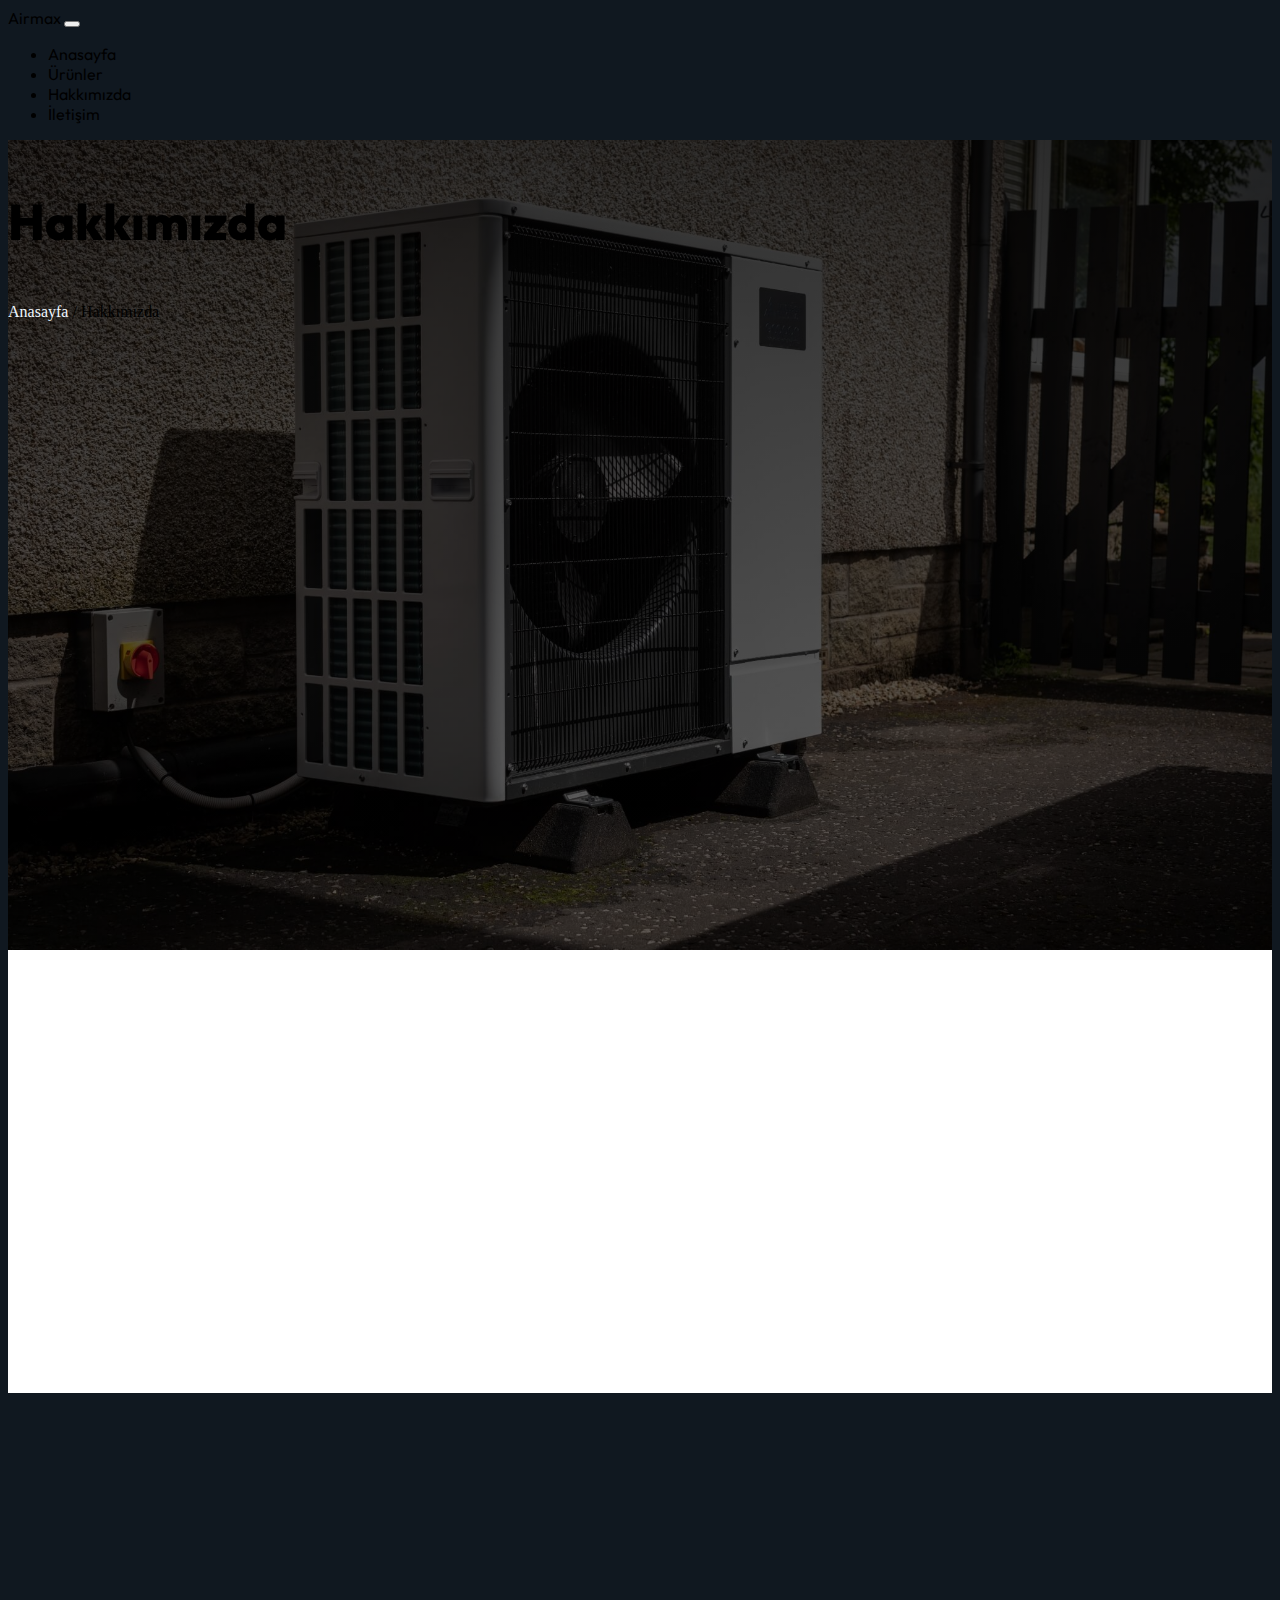
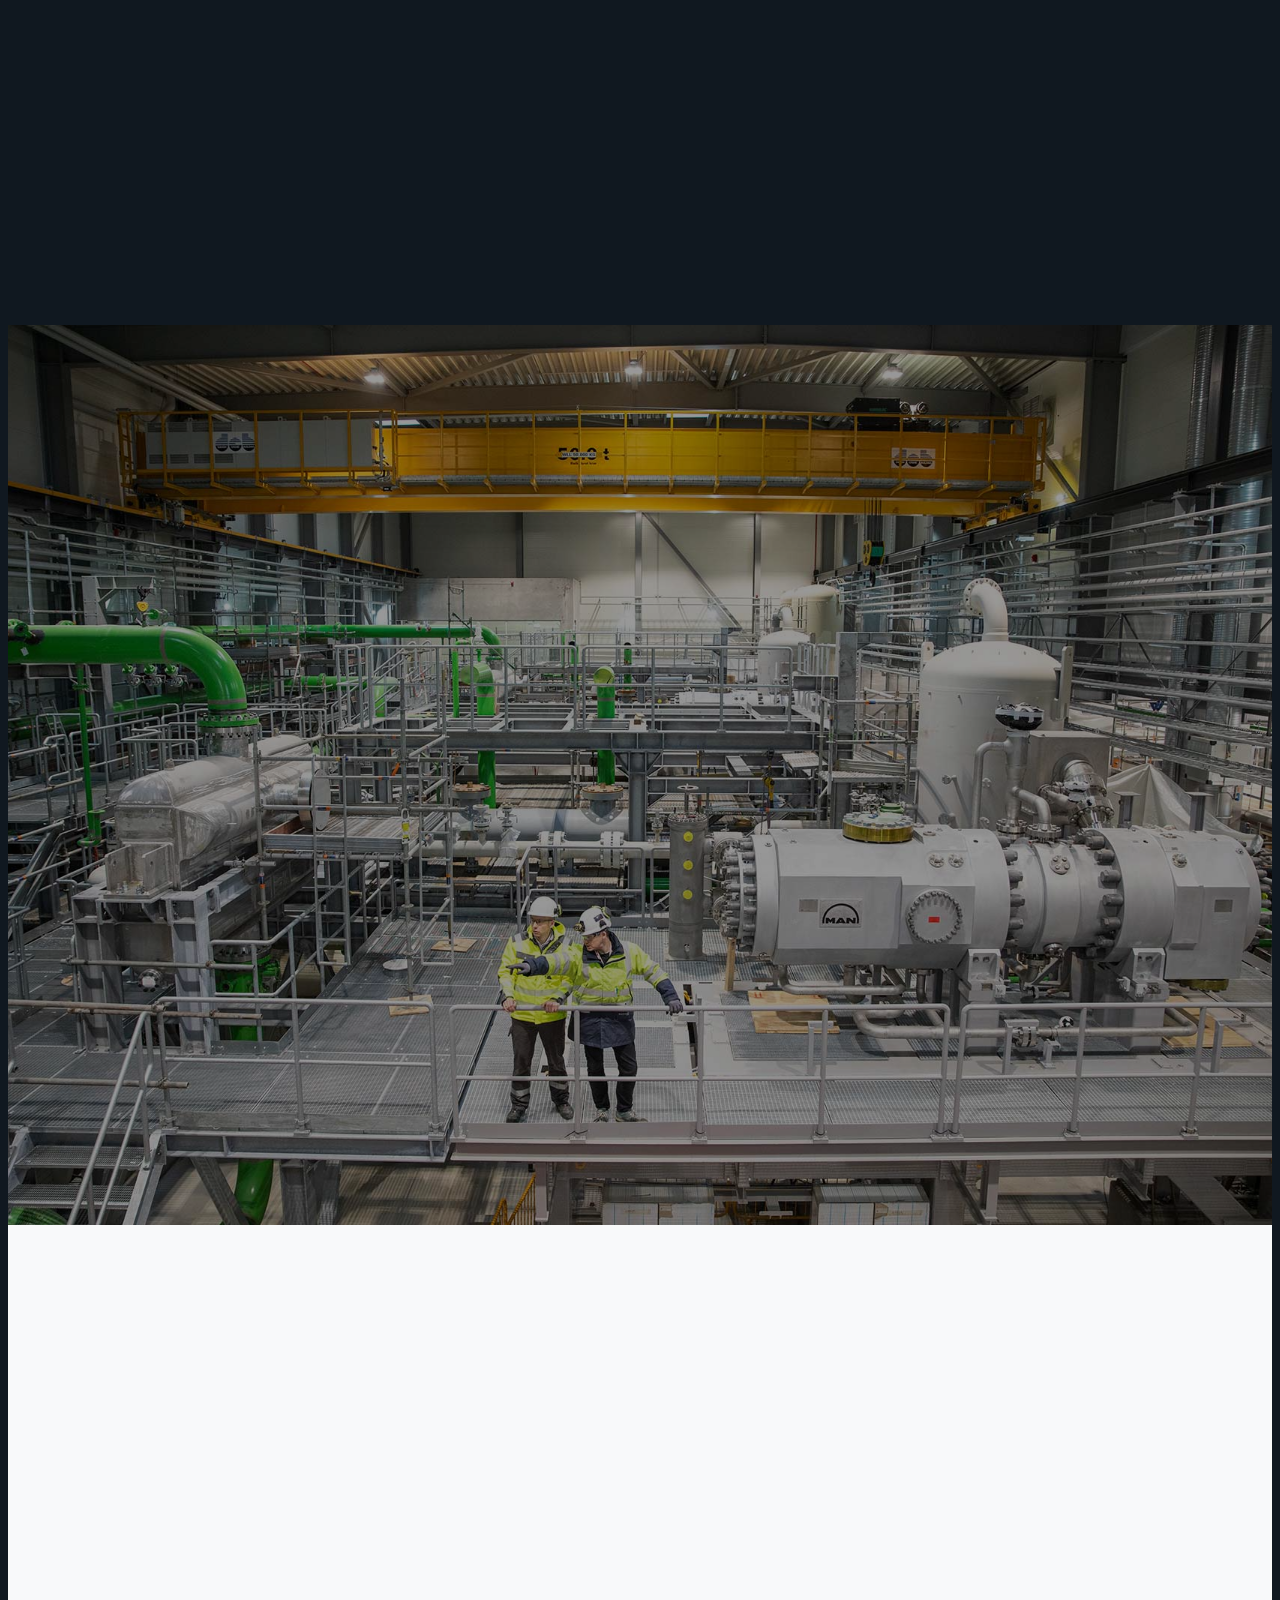
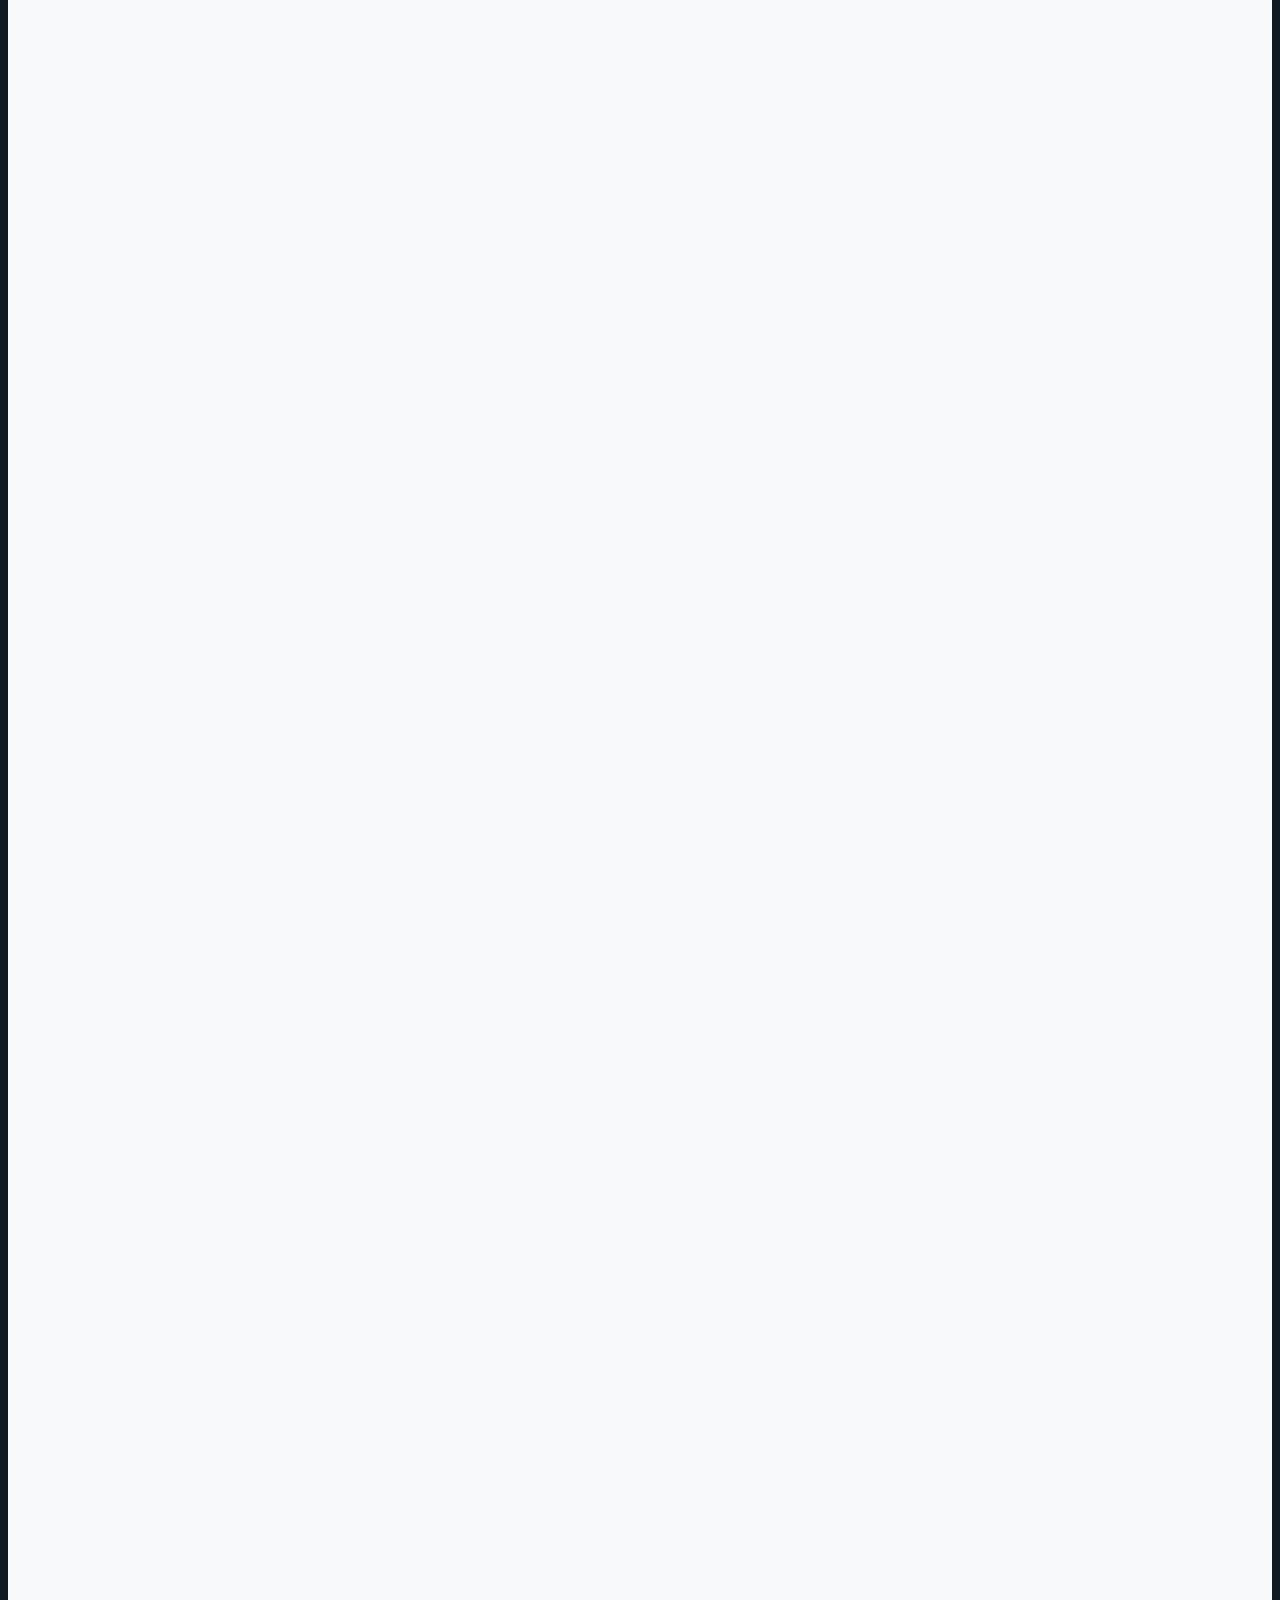
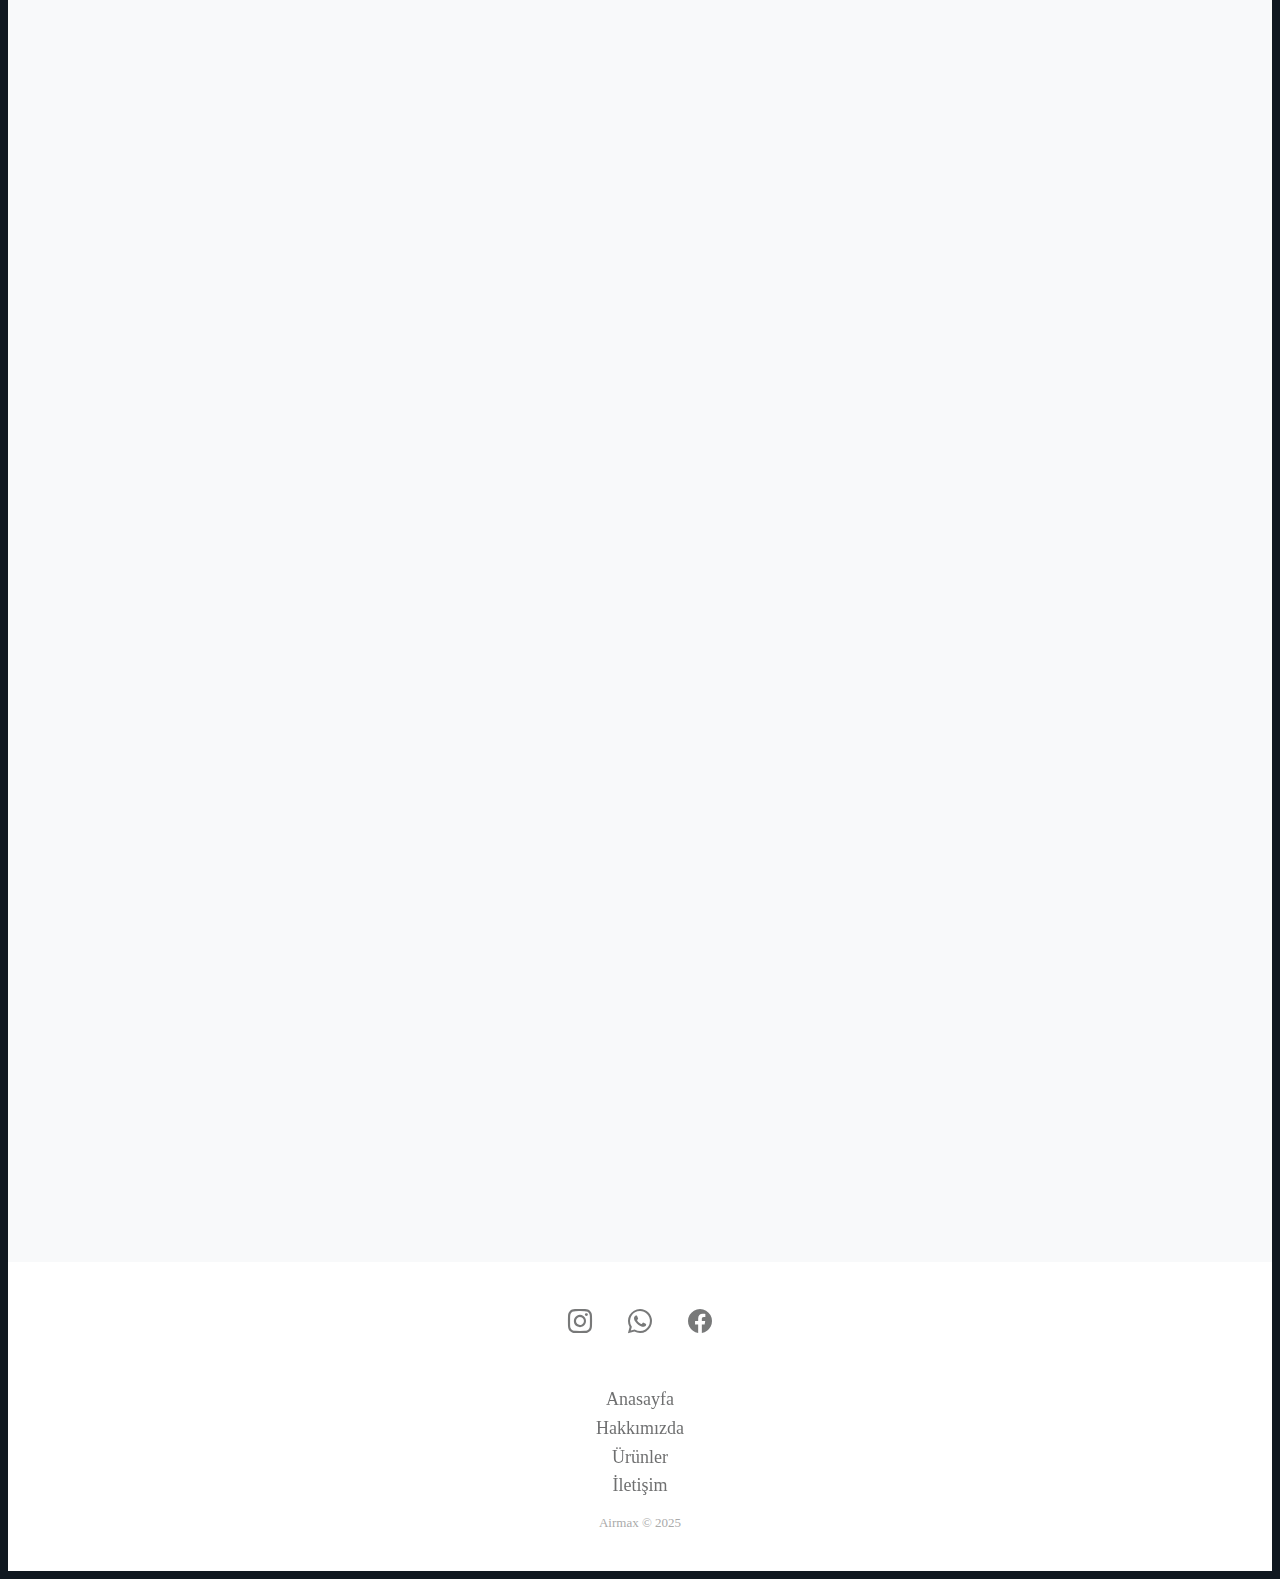
<file: about.html>
<!DOCTYPE html>
<html lang="tr">

<head>
  <meta charset="utf-8" />
  <meta name="viewport" content="width=device-width, initial-scale=1" />
  <title>Airmax</title>
  <link href="airmaximg/air-source-heat-pump-2.2044x1363.jpg" rel="shortcut icon">

  <!-- Bootstrap CSS -->
  <link href="https://cdn.jsdelivr.net/npm/bootstrap@5.3.0-alpha3/dist/css/bootstrap.min.css" rel="stylesheet"
    integrity="sha384-KK94CHFLLe+nY2dmCWGMq91rCGa5gtU4mk92HdvYe+M/SXH301p5ILy+dN9+nJOZ" crossorigin="anonymous" />

  <!-- CSS -->
  <link rel="stylesheet" href="style.css" />

  <!-- Icons Boostrap -->
  <link rel="stylesheet" href="https://cdn.jsdelivr.net/npm/bootstrap-icons@1.10.5/font/bootstrap-icons.css" />

  <!-- EFEK SCROLL -->
  <link rel="stylesheet" href="https://unpkg.com/aos@next/dist/aos.css" />
</head>

<body>
  <!-- Navbar -->
  <nav class="navbar navbar-expand-lg navbar-dark shadow-lg fixed-top" style="background-color: #101820">
    <div class="container">
      <a class="navbar-brand" href="#">Airmax</a>
      <button class="navbar-toggler" type="button" data-bs-toggle="collapse" data-bs-target="#navbarNav"
        aria-controls="navbarNav" aria-expanded="false" aria-label="Toggle navigation">
        <span class="navbar-toggler-icon"></span>
      </button>
      <div class="collapse navbar-collapse" id="navbarNav">
        <ul class="navbar-nav ms-auto">
          <li class="nav-item">
            <a class="nav-link" href="index.html">Anasayfa</a>
          </li>
          <li class="nav-item">
            <a class="nav-link" href="product.html">Ürünler</a>
          </li>
          <li class="nav-item">
            <a class="nav-link active" aria-current="page" href="#">Hakkımızda</a>
          </li>
          <li class="nav-item">
            <a class="nav-link" href="contact.html">İletişim</a>
          </li>
        </ul>
      </div>
    </div>
  </nav>
  <!-- Navbar Sonu -->

  <!-- Intro -->
  <section class="intro">
    <div class="hero-top" data-aos="fade-up" data-aos-easing="linear" data-aos-duration="1500">
      <div class="container h-100">
        <div class="d-flex h-100 text-start align-items-center">
          <div class="w-100 text-white">
            <p class="font_intro" data-aos="fade-up" data-aos-duration="2000">Hakkımızda</p>
            <p><a href="index.html" style="color: aliceblue">Anasayfa</a> / Hakkımızda</p>
          </div>
        </div>
      </div>
    </div>
  </section>
  <!-- Intro Sonu -->

  <!-- Hakkımızda -->
  <section class="about_Us" style="padding-top: 10%; padding-bottom: 10%">
    <div class="container" data-aos="fade-down" data-aos-easing="linear" data-aos-duration="1000">
      <div class="row justify-content-center text-center" data-aos="fade-up" data-aos-duration="500">
        <div class="col-lg-7 text-center mb-3" style="font-family: 'Outfit', sans-serif">
          <h1>Hakkımızda</h1>
        </div>
      </div>
      <div class="row justify-content-center text-left mt-3" data-aos="fade-up" data-aos-duration="1500">
        <p>
          <b style="font-size: 200%">Airmax</b> Eskişehir'de 2008 yılında kurulmuş, ısı pompası teknolojileri konusunda uzmanlaşmış bir şirkettir. Kurulduğumuz günden bu yana müşterilerimize en yüksek kalitede, enerji tasarruflu ve çevre dostu ısıtma ve soğutma çözümleri sunmaktayız.
          Deneyimli ekibimiz ve son teknoloji ürünlerimizle konut, ticari ve endüstriyel alanlar için özelleştirilmiş çözümler geliştiriyoruz. Müşteri memnuniyeti ve çevreye saygı, işimizin temel değerlerini oluşturur. Airmax olarak, yüksek verimli ısı pompası sistemleri sayesinde müşterilerimizin enerji maliyetlerini düşürürken çevreye de katkıda bulunuyoruz. 
          Türkiye'nin enerji verimliliği hedeflerine ulaşmasında aktif rol oynuyoruz.
        </p>
      </div>
    </div>
  </section>
  <!-- Hakkımızda Sonu -->

  <!-- Neden Airmax -->
  <section class="about" style="background-color: #101820; padding-top: 15%; padding-bottom: 15%">
    <div class="container" data-aos="fade-down" data-aos-easing="linear" data-aos-duration="1000">
      <div class="row justify-content-center text-center" data-aos="fade-up" data-aos-duration="500">
        <div class="col-lg-7 text-center mb-3" style="font-family: 'Outfit', sans-serif; color: aliceblue">
          <h1>Neden Airmax Isı Pompası?</h1>
        </div>
      </div>
      <div class="row justify-content-center text-center mt-3"
        style="color: aliceblue; padding-left: 15%; padding-right: 15%" data-aos="fade-up" data-aos-duration="1500">
        <p>
          Airmax olarak sadece ısı pompası satmıyoruz, aynı zamanda müşterilerimize en uygun, verimli ve sürdürülebilir enerji çözümleri sunuyoruz. Deneyimli ekibimiz, her projeye özel çözümler geliştirerek enerji tasarrufu sağlamanıza yardımcı olur. Müşterilerimizin ihtiyaçlarını ve bütçelerini göz önünde bulundurarak, en iyi ısı pompası sistemini seçmeniz için profesyonel destek veriyoruz.
        </p>
      </div>
    </div>
  </section>
  <!-- Neden Airmax Sonu -->

  <!-- Bayi Olma Çağrısı -->
  <section class="hero">
    <div class="hero-content" data-aos="fade-down" data-aos-easing="linear" data-aos-duration="1000">
      <h1 class="hero-title" style="font-family: 'Outfit', sans-serif" data-aos="fade-up" data-aos-duration="500">
        Airmax Bayisi Olmak İster Misiniz?</h1>

      <p class="hero-subtitle" style="color: aliceblue; padding-left: 15%; padding-right: 15%" data-aos="fade-up"
        data-aos-duration="1500">
        Türkiye'nin enerji dönüşümüne katkıda bulunmak ve enerji tasarruflu çözümler sunmak istiyorsanız, Airmax ailesine katılın. Size özel bayi fırsatlarımız ve desteklerimizle birlikte büyüyelim.
      </p>
      
      <div class="text-center mt-4">
        <a href="contact.html" class="btn btn-lg btn-primary" data-aos="fade-up" data-aos-duration="2000">Şubemiz Olun</a>
      </div>
    </div>
  </section>
  <!-- Bayi Olma Çağrısı Sonu -->

  <!-- Örnek Projeler -->
  <section class="projects" style="padding-top: 10%; padding-bottom: 10%; background-color: #f8f9fa;">
    <div class="container" data-aos="fade-up" data-aos-duration="2000">
      <div class="row justify-content-center text-center">
        <div class="col-lg-7 text-center mb-5" style="font-family: 'Outfit', sans-serif">
          <h1>Başarılı Projelerimiz</h1>
        </div>
      </div>
      <div class="row justify-content-center">
        <div class="col-lg-4 mb-4">
          <div class="card">
            <img src="airmaximg/air-source-heat-pump-2.2044x1363.jpg" class="card-img-top" alt="Isı Pompası Projesi" />
            <div class="card-body">
              <h5 class="card-title">Konut Projeleri</h5>
              <p class="card-text">Müstakil evler ve apartmanlar için enerji tasarruflu ısıtma çözümleri.</p>
            </div>
          </div>
        </div>
        <div class="col-lg-4 mb-4">
          <div class="card">
            <img src="airmaximg/air-source-heat-pump-2.2044x1363.jpg" class="card-img-top" alt="Ticari Proje" />
            <div class="card-body">
              <h5 class="card-title">Ticari Projeler</h5>
              <p class="card-text">Ofis binaları ve iş merkezleri için özel tasarlanmış sistemler.</p>
            </div>
          </div>
        </div>
        <div class="col-lg-4 mb-4">
          <div class="card">
            <img src="airmaximg/air-source-heat-pump-2.2044x1363.jpg" class="card-img-top" alt="Endüstriyel Proje" />
            <div class="card-body">
              <h5 class="card-title">Endüstriyel Projeler</h5>
              <p class="card-text">Fabrikalar ve üretim tesisleri için yüksek kapasiteli ısıtma çözümleri.</p>
            </div>
          </div>
        </div>
      </div>
    </div>
  </section>
  <!-- Örnek Projeler Sonu -->

  <!-- Footer -->
  <section>
    <div class="footer-basic">
      <footer>
        <div class="social">
          <a href="#" target="_blank"><i class="bi bi-instagram"></i></a>
          <a href="#" target="_blank"><i class="bi bi-whatsapp"></i></a>
          <a href="#" target="_blank"><i class="bi bi-facebook"></i></a>
        </div>
        <ul class="list-inline">
          <li class="list-inline-item"><a href="index.html">Anasayfa</a></li>
          <li class="list-inline-item"><a href="about.html">Hakkımızda</a></li>
          <li class="list-inline-item"><a href="product.html">Ürünler</a></li>
          <li class="list-inline-item"><a href="contact.html">İletişim</a></li>
        </ul>
        <p class="copyright">Airmax © 2025</p>
      </footer>
    </div>
  </section>
  <!-- Footer Sonu -->

  <!-- Yukarı Çık Butonu -->
  <button onclick="topFunction()" class="btn btn-floating mb-1" id="myBtn" title="Yukarı Çık"><i
      class="bi bi-arrow-up-circle-fill"></i></button>

  <script src="script.js"></script>

  <script src="https://cdn.jsdelivr.net/npm/bootstrap@5.3.0-alpha3/dist/js/bootstrap.bundle.min.js"
    integrity="sha384-ENjdO4Dr2bkBIFxQpeoTz1HIcje39Wm4jDKdf19U8gI4ddQ3GYNS7NTKfAdVQSZe"
    crossorigin="anonymous"></script>

  <!-- EFEK SCROLL -->
  <script src="https://unpkg.com/aos@next/dist/aos.js"></script>
  <script>
    AOS.init();
  </script>
</body>

</html>
</file>
<file: style.css>
@import url("https://fonts.googleapis.com/css2?family=Outfit:wght@600&display=swap");

body {
  background-color: #101820;
}

/* navbar */
.navbar {
  position: sticky;
  top: 0;
  left: 0;
  font-family: Outfit;
}

/* intro */
.intro {
  position: relative;
  background: black;
  height: 90vh;
  min-height: 25rem;
  width: 100%;
  overflow: hidden;
}

.intro video {
  position: absolute;
  top: 50%;
  left: 50%;
  min-width: 100%;
  min-height: 100%;
  width: auto;
  height: auto;
  opacity: 0.5;
  z-index: 0;
  -webkit-transform: translateX(-50) translateY(-50%);
  /*untuk chrome*/
  transform: translate(-50%) translateY(-50%);
  /*untuk default*/
}

.intro .container {
  position: relative;
  z-index: 2;
}

.intro .overlay-wcs {
  position: absolute;
  top: 0;
  left: 0;
  height: 100%;
  width: 100%;
  background: black;
  z-index: 1;
}

@media (max-width: 600px) {
  .intro {
    min-height: 600px;
  }
}

.font_intro {
  font-weight: 800;
  font-family: "Outfit", sans-serif;
  font-size: 50px;
}

/* about */
.font_about {
  font-weight: 300;
  font-family: "Outfit", sans-serif;
  color: white;
}

.about {
  background-color: #101820(0, 0%, 100%);
  border-radius: 0px 0px 0px 0px;
  width: 100%;
  height: auto;
  color: black;
}

.about_Us {
  background-color: #ffffff;
  border-radius: 0px 0px 0px 0px;
  width: 100%;
  height: auto;
  color: black;
}

/* Produk */
.produk {
  background-color: white;
  border-radius: 85px 85px 0px 0px;
  width: 100%;
  height: auto;
  color: black;
}

.produk .col-lg-7 {
  padding-top: 100px;
}

@media (max-width: 770px) {
  .produk {
    border-radius: 50px 50px 0px 0px;
  }

  .produk .col-lg-7 {
    padding-top: 60px;
  }
}

.card img {
  height: auto;
  width: 100%;
}

/* brand */
.brand .container {
  margin-top: 10rem;
  background-color: white;
}

.brand .col-lg-7 {
  padding-top: 50px;
}

/* hero */
.hero-top {
  background: linear-gradient(0deg, rgba(0, 0, 0, 0.6), rgba(0, 0, 0, 0.8)), url("airmaximg/air-source-heat-pump-2.2044x1363.jpg");
  background-size: cover;
  background-position: center;
  height: 100%;
  width: 100%;
  position: absolute;
  background-repeat: no-repeat;
  background-size: cover;
  background-position: center center;
}

.hero {
  position: relative;
  width: 100%;
  height: 100vh;
  display: flex;
  justify-content: center;
  align-items: center;
}

.hero::before {
  content: "";
  position: absolute;
  top: 0;
  left: 0;
  width: 100%;
  height: 100%;
  background: url("airmaximg/esbjerg_stage.jpg");
  background-repeat: no-repeat;
  background-size: cover;
  background-position: center center;
  filter: brightness(60%);
}

.hero-content {
  position: relative;
  font-family: "Outfit", sans-serif;
  color: white;
  text-align: center;
  margin: 0.625rem;
}

.hero-title {
  font-size: 3rem;
  font-weight: 600;
  margin-bottom: 0;
}

.hero-subtitle {
  font-weight: 300;
  margin-top: 1rem;

  color: white;
}

/* brand */
.brand .container {
  margin-top: 10rem;
  background-color: white;
  border-radius: 85px;
}

.brand .col-lg-7 {
  padding-top: 50px;
}

/* brand about*/
.brand2 .container {
  margin-top: 10rem;
  background-color: white;
  border-radius: 85px;
  padding-top: 50px;
}

/* Keuntungan */
.profit {
  width: 100%;
  height: auto;
}

.nav-pills {
  font-family: "Outfit", sans-serif;
  font-weight: 300;
}

/* Navigasi */
/* 1. tdk aktif */
.nav-pills .pill-1 .nav-link:not(.active) {
  background-color: #101820;
  color: white;
}

.nav-pills .pill-2 .nav-link:not(.active) {
  background-color: #101820;
  color: white;
}

.nav-pills .pill-3 .nav-link:not(.active) {
  background-color: #101820;
  color: white;
}

/*2. aktif */
.nav-pills .pill-1 .nav-link {
  background-color: #1a9425;
  color: white;
}

.nav-pills .pill-2 .nav-link {
  background-color: #1a9425;
  color: white;
}

.nav-pills .pill-3 .nav-link {
  background-color: #1a9425;
  color: white;
}

/* akhir navigasi */

.tab-content {
  background-color: white;
  border-radius: 50px;
  display: inline-block;
  width: 70%;
  font-family: "Outfit", sans-serif;
  height: auto;
}

@media (max-width: 870px) {
  .tab-content {
    width: 90%;
  }
}

a,
a:hover {
  text-decoration: none;
  color: inherit;
}

.section-products {
  padding: 80px 0 54px;
}

.section-products .header {
  margin-bottom: 50px;
  font-family: Fredoka;
}

.section-products .header h3 {
  font-size: 1rem;
  color: #fe302f;
  font-weight: 500;
  font-family: Outfit;
}

.section-products .header h1 {
  font-size: 2.2rem;
  font-weight: 400;
  color: #ffffff;
  font-family: Outfit;
}

.section-products .single-product {
  margin-bottom: 26px;
}

.section-products .single-product .part-1 {
  position: relative;
  height: 290px;
  max-height: 290px;
  margin-bottom: 20px;
  overflow: hidden;
}

.section-products .single-product .part-1::before {
  position: absolute;
  content: "";
  top: 0;
  left: 0;
  width: 100%;
  height: 100%;
  z-index: -1;
  transition: all 0.3s;
}

.section-products .single-product:hover .part-1::before {
  transform: scale(1.2, 1.2) rotate(5deg);
}

.section-products .part-1::before {
  background-color: #ffffff;
  background-size: 80%;
}

.section-products #product-1 .part-1::before {
  background: url("airmaximg/IMG-20250516-WA0003.jpg") no-repeat center;
  background-size: 75%;
  transition: all 0.3s;
  background-color: #ffffff;
}

.section-products #product-2 .part-1::before {
  background: url("airmaximg/IMG-20250516-WA0004.jpg") no-repeat center;
  background-size: 75%;
  background-color: #ffffff;
}

.section-products #product-3 .part-1::before {
  background: url("airmaximg/IMG-20250516-WA0005.jpg") no-repeat center;
  background-size: 105%;
  background-color: #ffffff;
}

.section-products #product-4 .part-1::before {
  background: url("airmaximg/IMG-20250516-WA0006.jpg") no-repeat center;
  background-size: 75%;
  background-color: #ffffff;
}

.section-products #product-5 .part-1::before {
  background: url("airmaximg/IMG-20250516-WA0007.jpg") no-repeat center;
  background-size: 120%;
  transition: all 0.3s;
  background-color: #ffffff;
}

.section-products #product-6 .part-1::before {
  background: url("airmaximg/IMG-20250516-WA0007.jpg") no-repeat center;
  background-size: 78%;
  background-color: #ffffff;
}

.section-products #product-7 .part-1::before {
  background: url("img/produk/airoh.png") no-repeat center;
  background-size: 78%;
  background-color: #ffffff;
}

.section-products #product-8 .part-1::before {
  background: url("airmaximg/IMG-20250516-WA0008.jpg") no-repeat center;
  background-size: 84%;
  background-color: #ffffff;
}

/*product2*/
.section-products #product-9 .part-1::before {
  background: url("img/produk/JPX_MX-726_BLACK.png") no-repeat center;
  background-size: 120%;
  transition: all 0.3s;
  background-color: #ffffff;
}

.section-products #product-10 .part-1::before {
  background: url("img/produk/JPX_MX-726_YELLOW.png") no-repeat center;
  background-size: 120%;
  background-color: #ffffff;
}

.section-products #product-11 .part-1::before {
  background: url("img/produk/KYT\ NZ.png") no-repeat center;
  background-size: 75%;
  background-color: #ffffff;
}

.section-products #product-12 .part-1::before {
  background: url("img/produk/KYT\ NZ\ RACING.png") no-repeat center;
  background-size: 75%;
  background-color: #ffffff;
}

/*product*/
.section-products #product-13 .part-1::before {
  background: url("img/produk/RETO_CAKIL_GREEN.png") no-repeat center;
  background-size: 95%;
  transition: all 0.3s;
  background-color: #ffffff;
}

.section-products #product-14 .part-1::before {
  background: url("img/produk/HelmHonda.png") no-repeat center;
  background-size: 90%;
  background-color: #ffffff;
}

.section-products #product-15 .part-1::before {
  background: url("img/produk/CKIL_HBC_RUST.png") no-repeat center;
  background-size: 80%;
  background-color: #ffffff;
}

.section-products #product-16 .part-1::before {
  background: url("img/produk/NJS_NX2_BLACK.png") no-repeat center;
  background-size: 90%;
  background-color: #ffffff;
}

/*product3*/
.section-products #product-17 .part-1::before {
  background: url("img/produk/JP_6.png") no-repeat center;
  background-size: 110%;
  transition: all 0.3s;
  background-color: #ffffff;
}

.section-products #product-18 .part-1::before {
  background: url("img/produk/CAKIL_HBC_WHITE.png") no-repeat center;
  background-size: 75%;
  background-color: #ffffff;
}

.section-products #product-19 .part-1::before {
  background: url("img/produk/SAM_4014.png") no-repeat center;
  background-size: 80%;
  background-color: #ffffff;
}

.section-products #product-20 .part-1::before {
  background: url("img/produk/hbc_pilot.png") no-repeat center;
  background-size: 80%;
  background-color: #ffffff;
}
.section-products .single-product .part-1 .discount,
.section-products .single-product .part-1 .new {
  position: absolute;
  top: 15px;
  left: 20px;
  color: #ffffff;
  background-color: #fe302f;
  padding: 2px 8px;
  text-transform: uppercase;
  font-size: 0.85rem;
}

.section-products .single-product .part-1 .new {
  left: 0;
  background-color: #444444;
}

.section-products .single-product .part-1 ul {
  position: absolute;
  bottom: -41px;
  left: 20px;
  margin: 0;
  padding: 0;
  list-style: none;
  opacity: 0;
  transition: bottom 0.5s, opacity 0.5s;
}

.section-products .single-product:hover .part-1 ul {
  bottom: 30px;
  opacity: 1;
}

.section-products .single-product .part-1 ul li {
  display: inline-block;
  margin-right: 4px;
}

.section-products .single-product .part-1 ul li a {
  display: inline-block;
  width: 40px;
  height: 40px;
  line-height: 40px;
  background-color: #ffffff;
  color: #444444;
  text-align: center;
  box-shadow: 0 2px 20px rgb(50 50 50 / 10%);
  transition: color 0.2s;
}

.section-products .single-product .part-1 ul li a:hover {
  color: #fe302f;
}

.section-products .single-product .part-2 .product-title {
  font-size: 1rem;
  color: #ffffff;
}

.section-products .single-product .part-2 h4 {
  display: inline-block;
  font-size: 1rem;
  color: #ffffff;
}

.section-products .single-product .part-2 .product-old-price {
  position: relative;
  padding: 0 7px;
  margin-right: 2px;
  opacity: 0.6;
  color: #ffffff;
}

.section-products .single-product .part-2 .product-old-price::after {
  position: absolute;
  content: "";
  top: 50%;
  left: 0;
  width: 100%;
  height: 1px;
  background-color: #444444;
  transform: translateY(-50%);
  color: #ffffff;
}

.card {
  margin-bottom: 30px;
}

.card {
  position: relative;
  display: flex;
  flex-direction: column;
  min-width: 0;
  word-wrap: break-word;
  background-color: #fff;
  background-clip: border-box;
  border: 0 solid transparent;
  border-radius: 0;
}

.card .card-subtitle {
  font-weight: 300;
  margin-bottom: 10px;
  color: #8898aa;
}

.product-list {
  list-style: none;
  padding: 0;
}

.product-list li {
  margin-bottom: 10px;
}

.pagination {
  list-style: none;
  padding: 0;
  display: flex;
  justify-content: center;
}

.pagination li {
  display: inline-block;
  margin-right: 5px;
}

.pagination li a {
  display: block;
  padding: 5px 10px;
  background-color: lightgray;
  text-decoration: none;
  color: black;
}

.pagination li.active a {
  background-color: gray;
  color: white;
}

/* footer */
.footer-basic {
  padding: 40px 0;
  background-color: #ffffff;
  color: #4b4c4d;
}

.footer-basic ul {
  padding: 0;
  list-style: none;
  text-align: center;
  font-size: 18px;
  line-height: 1.6;
  margin-bottom: 0;
}

.footer-basic li {
  padding: 0 10px;
}

.footer-basic ul a {
  color: inherit;
  text-decoration: none;
  opacity: 0.8;
}

.footer-basic ul a:hover {
  opacity: 1;
}

.footer-basic .social {
  text-align: center;
  padding-bottom: 25px;
}

.footer-basic .social > a {
  font-size: 24px;
  width: 40px;
  height: 40px;
  line-height: 40px;
  display: inline-block;
  text-align: center;
  border-radius: 50%;
  margin: 0 8px;
  color: inherit;
  opacity: 0.75;
}

.footer-basic .social > a:hover {
  opacity: 0.9;
}

.footer-basic .copyright {
  margin-top: 15px;
  text-align: center;
  font-size: 13px;
  color: #aaa;
  margin-bottom: 0;
}

/* Tombol naik */
#myBtn {
  display: none;
  position: fixed;
  bottom: 20px;
  right: 30px;
  z-index: 99;
  background-color: red;
  color: white;
  cursor: pointer;
  border-radius: 200px;
}

#myBtn:hover {
  background-color: #555;
}

/* ----------------------------------------Animasi-------------------------------------------- */
.naik {
  position: relative;
  transform: translateY(50px);
  opacity: 0;
  transition: all 0.7s ease;
}

.tampil {
  position: relative;
  transform: translateY(0px);
  opacity: 1;
}
</file>
